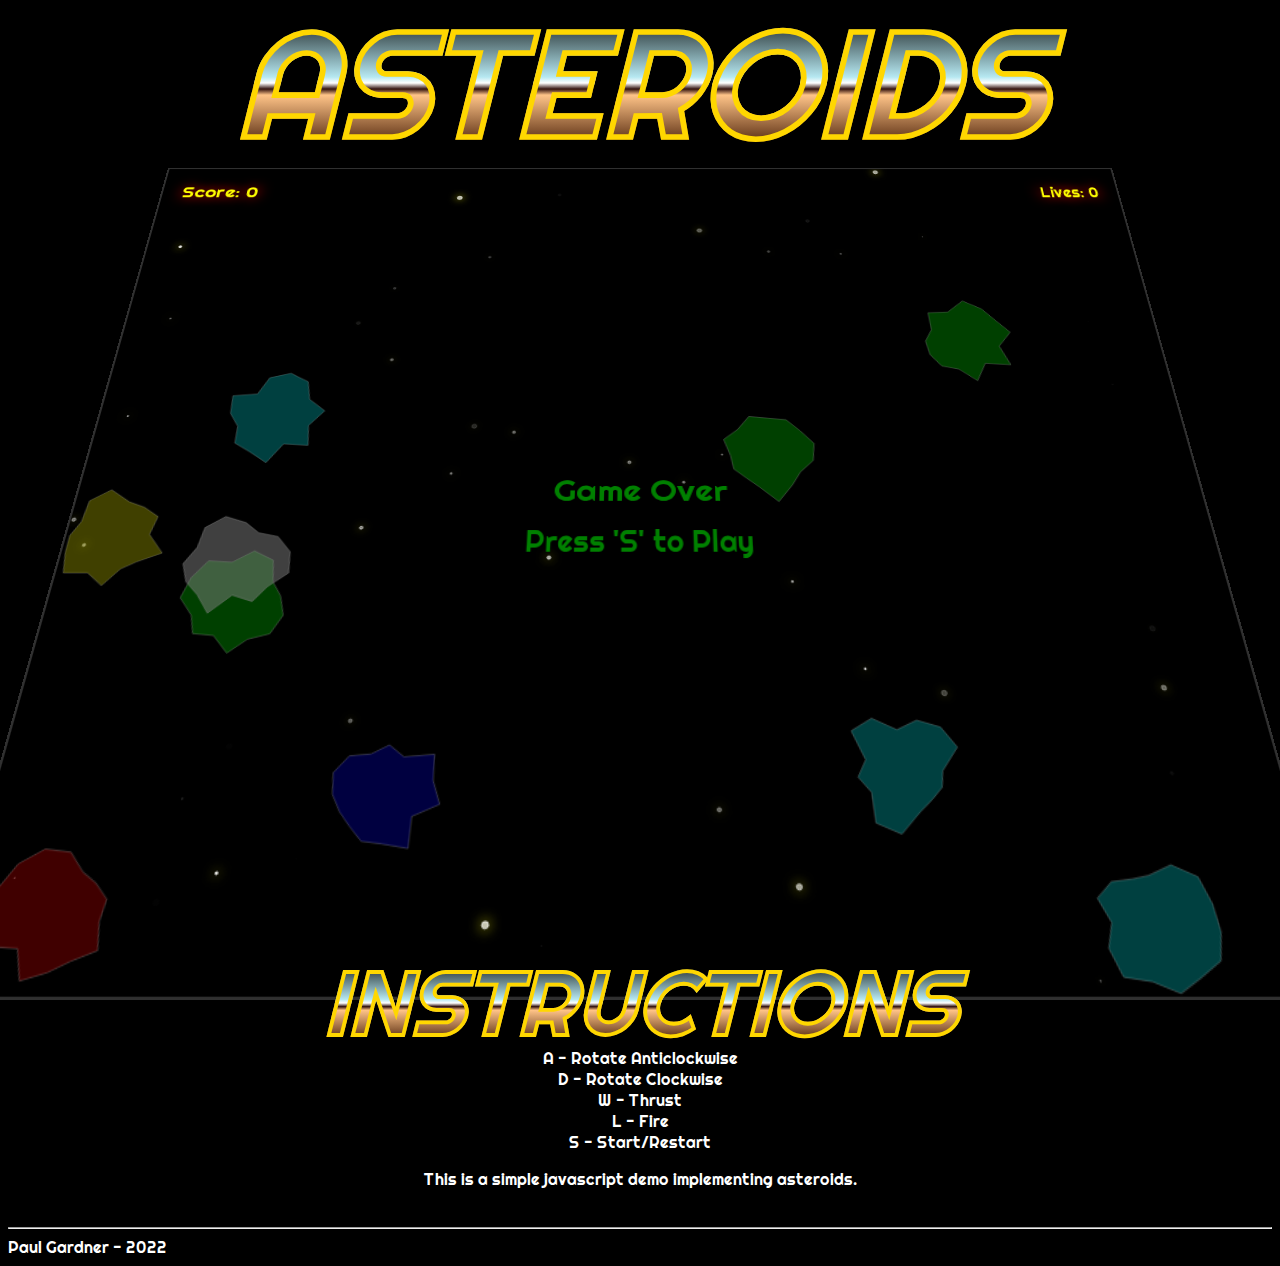
<file: index.html>
<!DOCTYPE html PUBLIC "-//W3C//DTD XHTML 1.0 Transitional//EN" "DTD/xhtml1-transitional.dtd">
<html>
<head>
    <title>Asteroids</title>
    <link rel="stylesheet"
          href="https://fonts.googleapis.com/css?family=Righteous">
    <link rel="stylesheet" href="css/Asteroids.css">
</head>

<body onload="game.start()" style="font-family: Righteous">
<div class="wrapper center" >
    <h1 class="chrome">ASTEROIDS</h1>
    <canvas class="game-board" id="myCanvas" align="center" width="1000px" height="800px" style="background:black;position:relative;height:800px;width:1000px;"></canvas>

<h2 class="chrome instructions">INSTRUCTIONS</h2>
<ul class="no-bullets" style="font-family: Righteous; color: white">
    <li>A - Rotate Anticlockwise</li>
    <li>D - Rotate Clockwise</li>
    <li>W - Thrust</li>
    <li>L - Fire</li>
    <li>S - Start/Restart</li>
</ul>
<p>
    This is a simple javascript demo implementing asteroids.
    <br><br>
</p>
</div>

<script type="text/javascript" src="/js/GraphNG.js"></script>
<script type="text/javascript" src="/js/Asteroids.js"></script>
<script type="text/javascript">
    var graphNg = new GraphNG("myCanvas");
    var game = new Asteroids(graphNg);
</script>

<hr/>
<div id="footer">
    Paul Gardner  - 2022
</div>
</body>
</html>
</file>
<file: css/Asteroids.css>
body { background: #000; color: #fff; position: relative;}

.center {
    text-align: center;
}

/*
 * .chrome adapted from https://codepen.io/boldfacedesign/pen/DpXjzY
 */
.chrome {
    position: relative;
    background-image: -webkit-linear-gradient(#000000 0%, #B6E8F1 46%, #ffffff 50%, #32120E 54%, #FFC488 58%, #582C11 90%, #EC9B4E 100%);
    -webkit-background-clip: text;
    -webkit-text-fill-color: transparent;
    -webkit-text-stroke: 1px gold;
    font-size: 150px;
    font-family: 'Righteous', serif;
    font-style: italic;
    margin: 0;
    line-height: 1;
}

.game-board {
    transform:perspective(60rem) rotateX(25deg)  rotateY(0deg) translateZ(120px);
    outline: #303030 2px solid;

}
.chrome.instructions {
    font-size: 90px;
}

ul.no-bullets {
    list-style-type: none;
    padding: 0;
    margin: 0;
}
</file>
